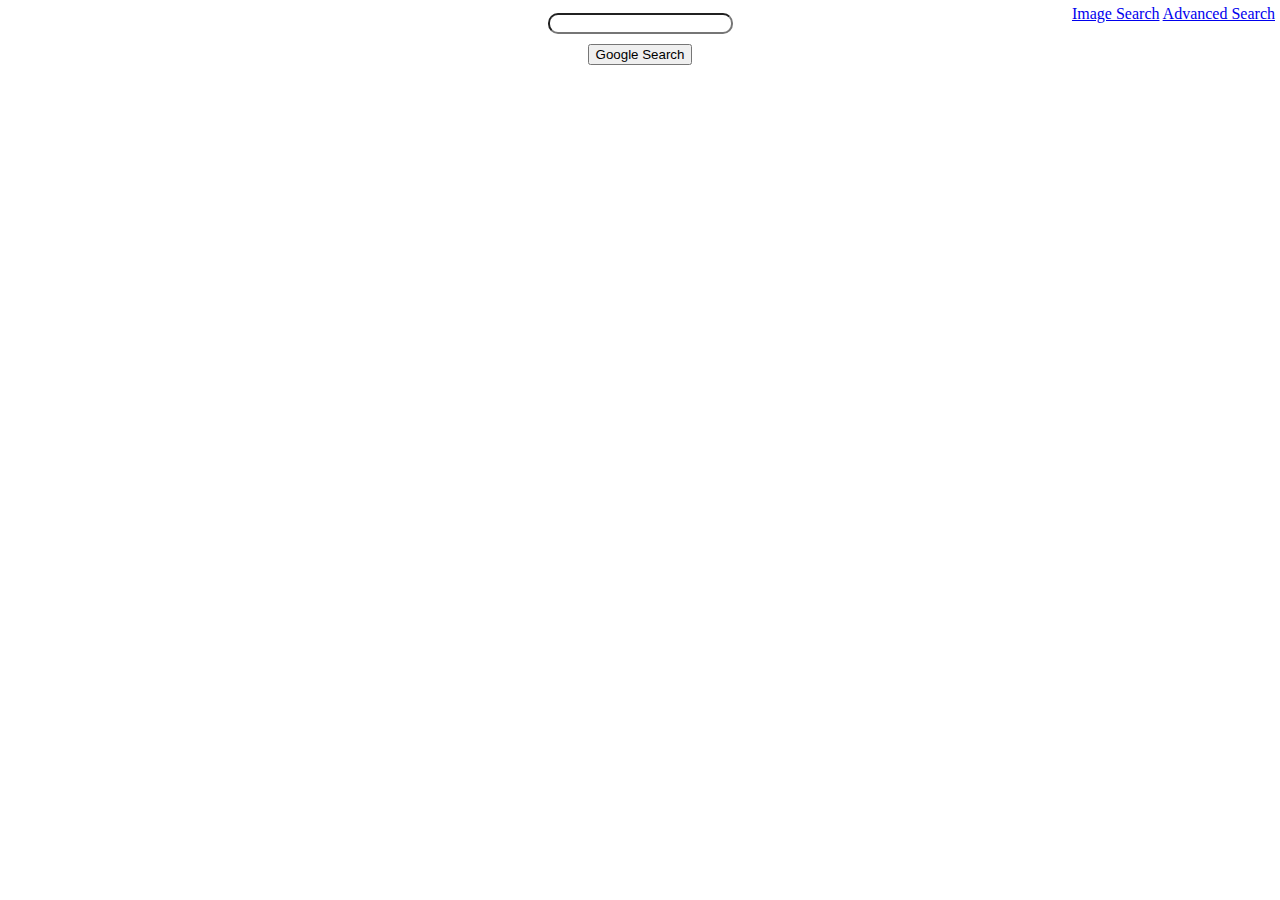
<file: index.html>
<!DOCTYPE html>
<html lang="en">
    <head>
        <title>Search</title>
        <link rel="stylesheet" href="styles.css">
    </head>
    <body>
        <div class="links">
            <a href="image_search.html">Image Search</a>
            <a href="adv_search.html">Advanced Search</a>
        </div>

        <form action="https://www.google.com/search">
            <div class="container">
                <input type="text" name="q" style="border-radius: 10px;">
            </div>
            <div class="container">
                <input type="submit" value="Google Search">
            </div>
        </form>
    </body>
</html>
</file>
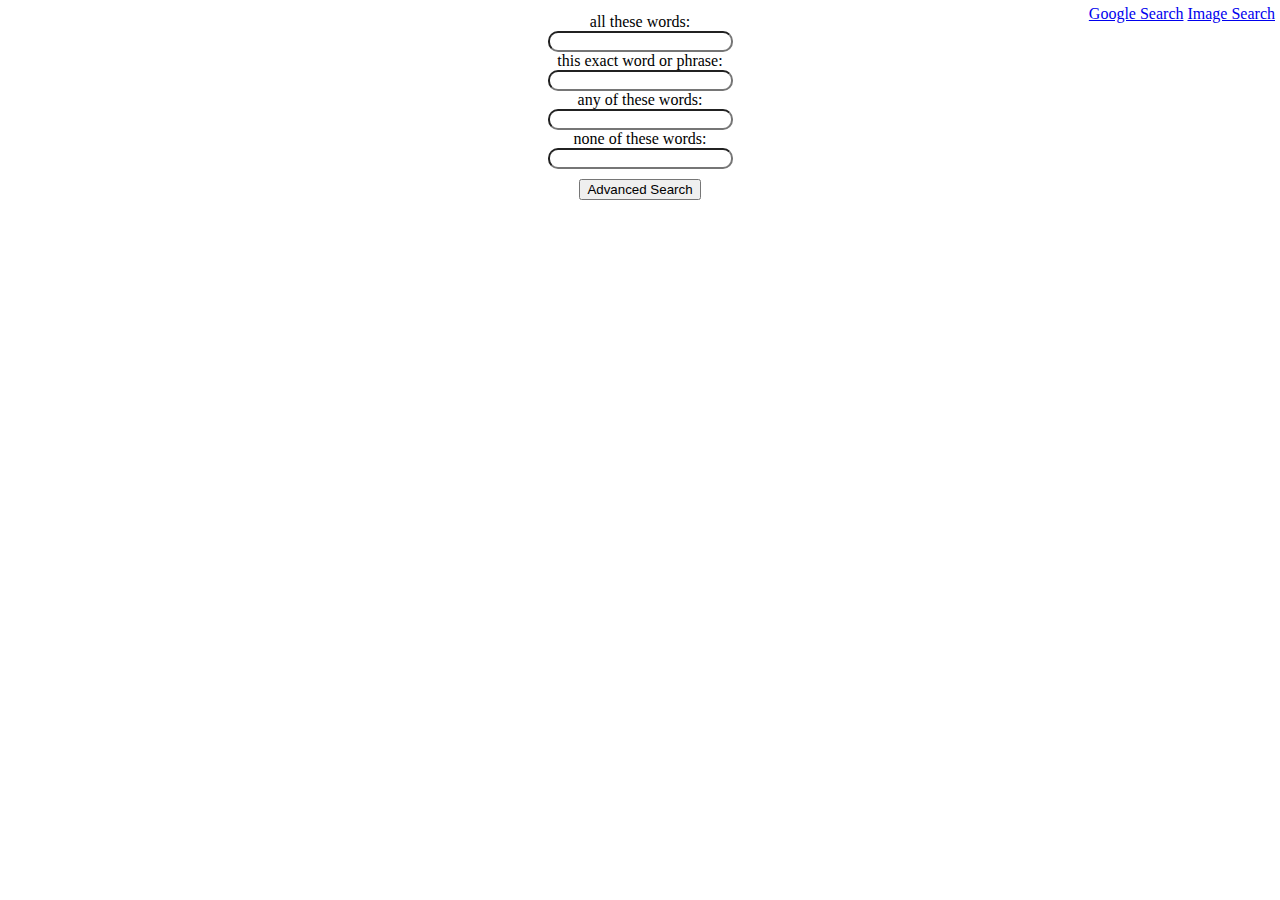
<file: adv_search.html>
<!DOCTYPE html>
<html lang="en">
    <head>
        <title>Search</title>
        <link rel="stylesheet" href="styles.css">
    </head>
    <body>
        <div class="links">
            <a href="index.html">Google Search</a>
            <a href="image_search.html">Image Search</a>
        </div>

        <form action="https://www.google.com/search">
            <div class="container">

                <label>all these words:</label><br>
                <input type="text" name="as_q" style="border-radius: 10px;"><br>

                <label>this exact word or phrase:</label><br>
                <input type="text" name="as_epq" style="border-radius: 10px;"><br>

                <label>any of these words:</label><br>
                <input type="text" name="as_oq" style="border-radius: 10px;"><br>

                <label>none of these words:</label><br>
                <input type="text" name="as_eq" style="border-radius: 10px;"><br>

            </div>
            <div class="container">
                <input type="submit" value="Advanced Search">
            </div>
        </form>
    </body>
</html>
</file>
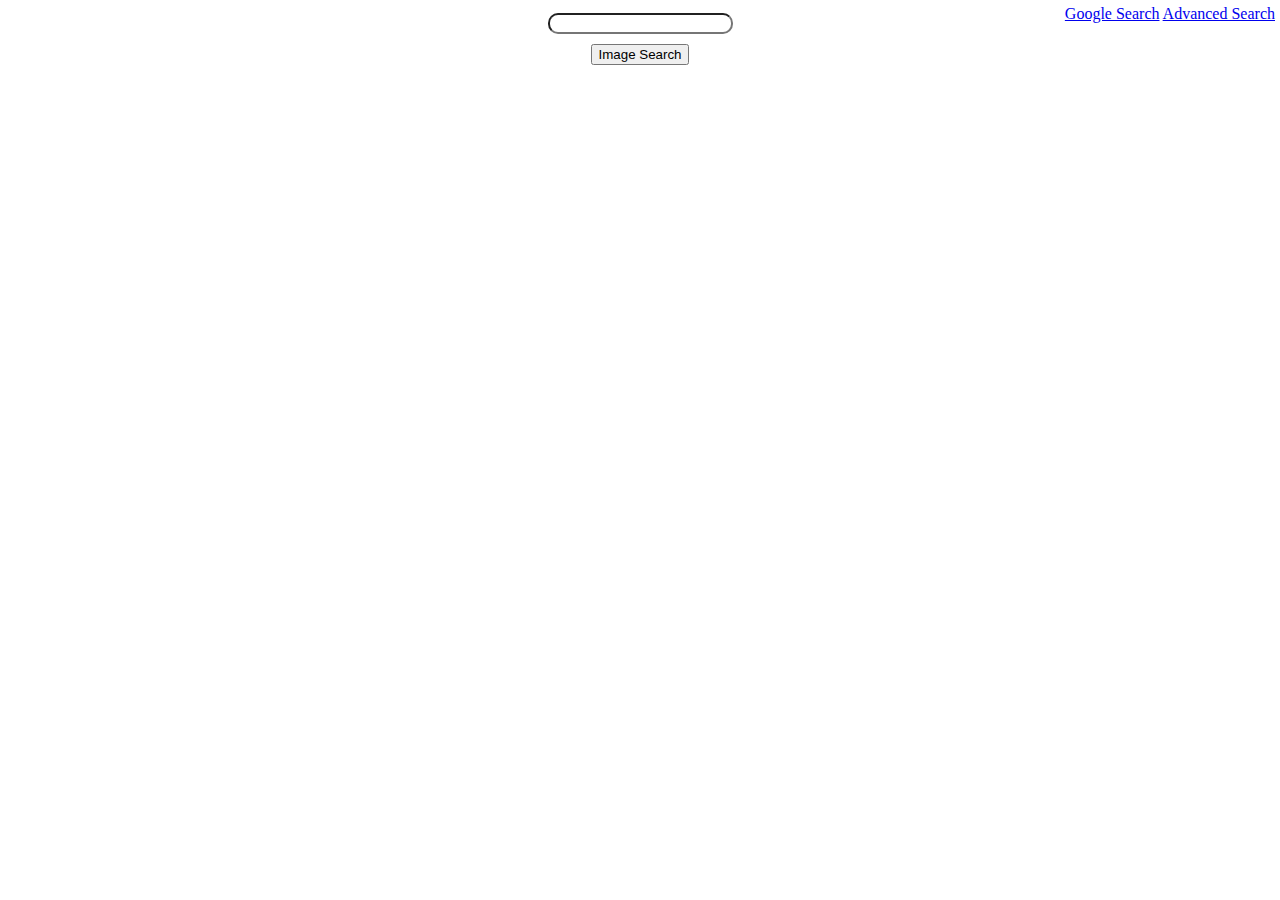
<file: image_search.html>
<!DOCTYPE html>
<html lang="en">
    <head>
        <title>Search</title>
        <link rel="stylesheet" href="styles.css">
    </head>
    <body>
        <div class="links">
            <a href="index.html">Google Search</a>
            <a href="adv_search.html">Advanced Search</a>
        </div>

        <form action="https://www.google.com/search">
            <div class="container">
                <input type="hidden" name="tbm" value="isch">
                <input type="text" name="q" style="border-radius: 10px;">
            </div>
            <div class="container">
                <input type="submit" value="Image Search">
            </div>
        </form>
    </body>
</html>
</file>
<file: styles.css>
.container {
    padding: 5px;
    display: block;
    text-align: center;
}

.links {
    padding: 5px;
    position:absolute;
    top:0;
    right:0;
}
</file>
